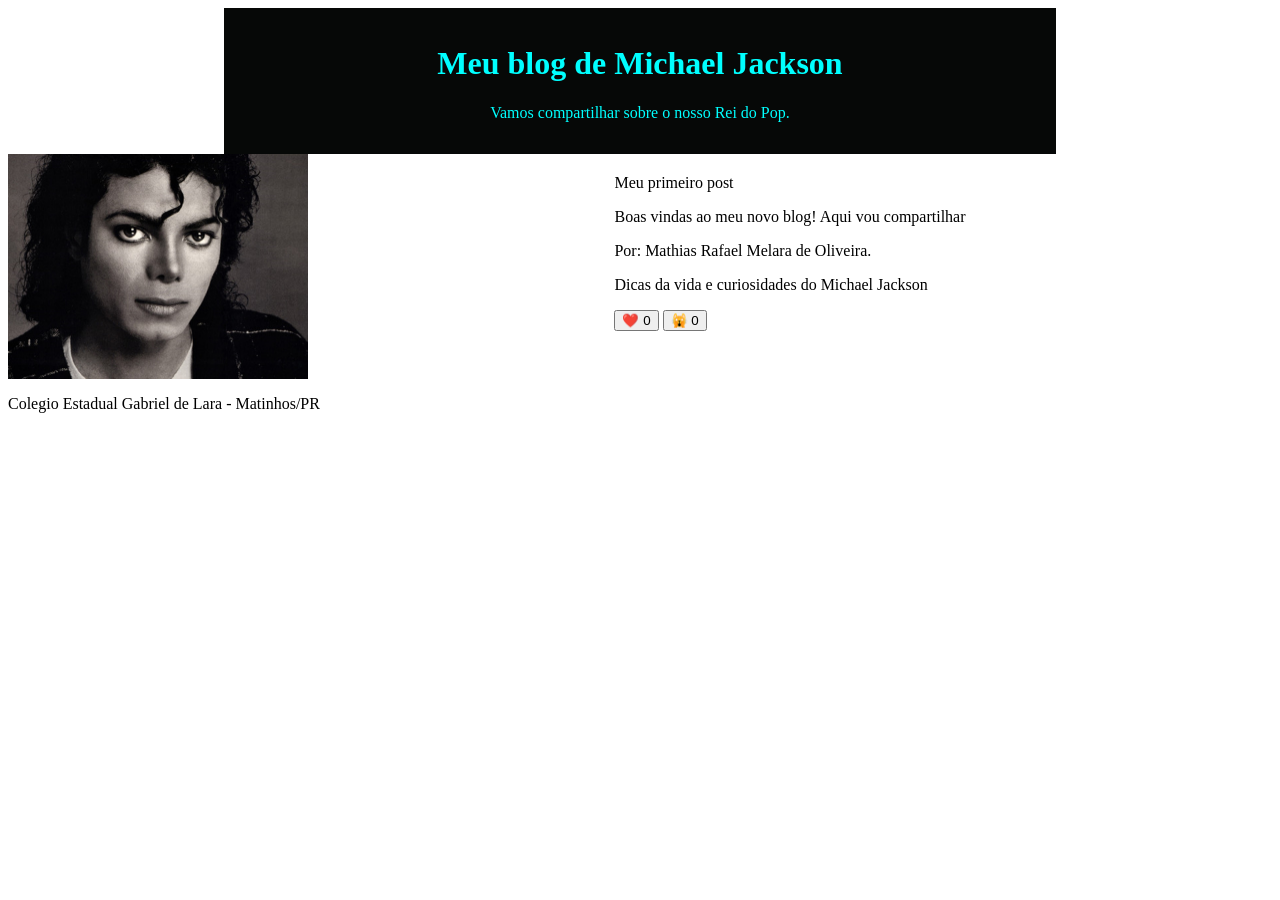
<file: index.html>
<!DOCTYPE html>
<html lang="pt-br">

<head>
    <meta charset="UTF-8">
    <meta name="viewport" content="width=device-width, initial-scale=1.0">
    <title>Meu blog</title>
    <link rel="stylesheet" href="style.css">
</head>

<body>
    <header>
        <h1>Meu blog de Michael Jackson</h1>
        <p>Vamos compartilhar sobre o nosso Rei do Pop.</p>
    </header>

    <main>
        <article>
            <img src="michael.jpg" alt="Foto do Michael Jackson">
            <div>
                </h2>Meu primeiro post </h2>
                <p>Boas vindas ao meu novo blog! Aqui vou compartilhar
                <p>Por: Mathias Rafael Melara de Oliveira.</p>
                <p> Dicas da vida e curiosidades do Michael Jackson </p>
                <button> ❤️ <span> 0 </span> </button>
                <button> 🙀 <span> 0 </span> </button>
            </div>
        </article>
    </main>
</body>

</html>
</footer>
    <p>Colegio Estadual Gabriel de Lara - Matinhos/PR </p>
<script src="main.js"></script>
</body>

</html>
</file>
<file: style.css>
img {
width: 300px;
}

header {
    background-color: rgb(6, 8, 7);/*cor de fundo */
    COLOR:aqua; /*cor da letra */
    text-align: center; /*alinhamento do texto*/
    max-width: 800px; /*largura máxima*/
    margin: 0 auto; /* espaço entre a borda e o cnteúdo */
    padding: 16px;  /* espaço entre o conteúdo*/
}

main{
footer {
    background-color: hsl(185, 98%, 50%) ;
    color:#183C63 ;
     max-width: 800px;
    margin: 0 auto;
    padding: 16px; 
}
div {
    margin: 0 auto;
    padding: 20px;
}    

              .artigo-autor{
                font-weight: bold;  /*espesssura da fonte-negrito*/
        }

        article {
            display: flex;/*container flexivel*/
        }
</file>
